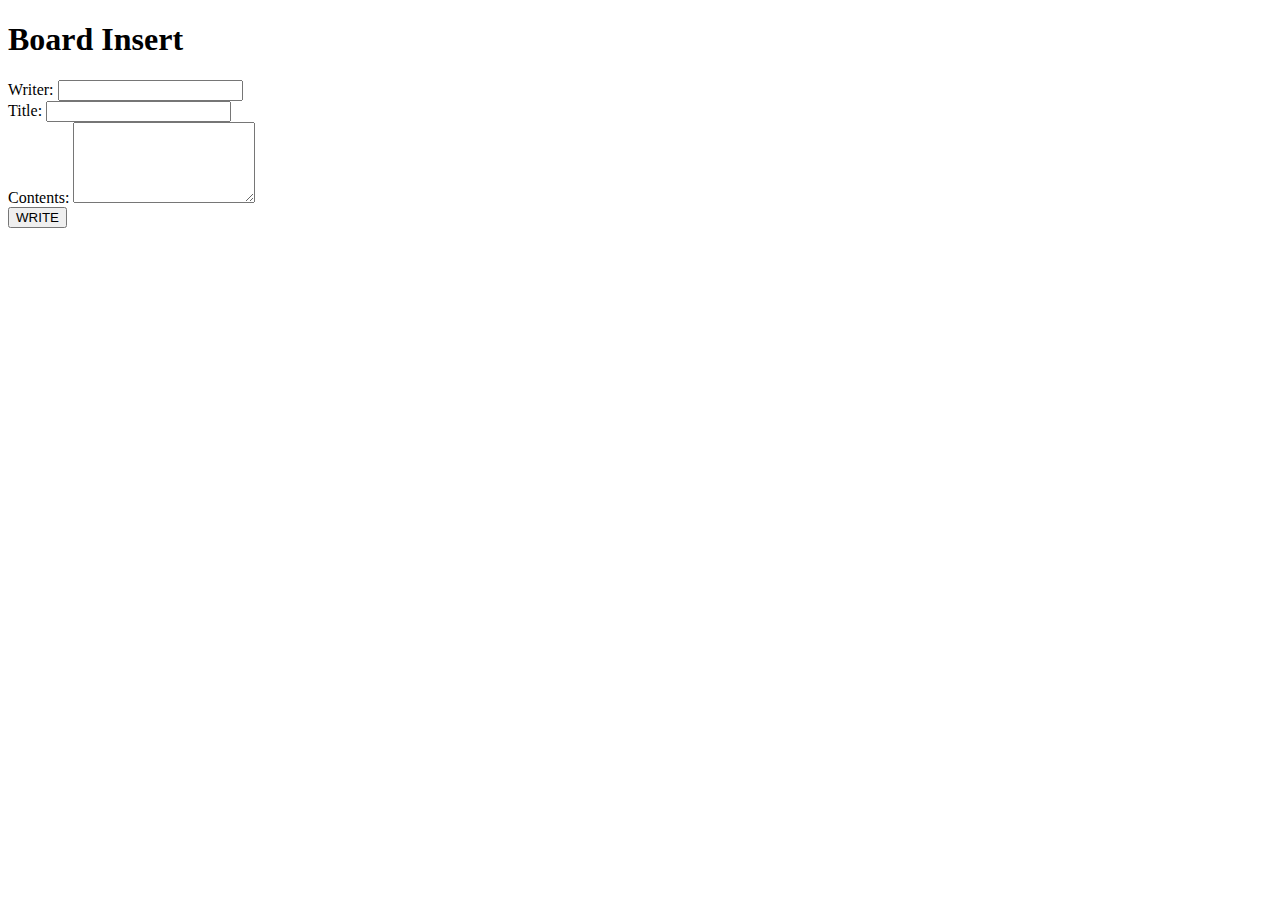
<file: src/main/resources/templates/board/insert.html>
<!DOCTYPE html>
<html xmlns:th="http://www.thymeleaf.org">
<head th:include="/fragments/default :: head('Board Write')">
<meta charset="UTF-8">
<title>Home</title>
</head>
<body>
<div th:replace="/fragments/default :: header"></div>

<div th:replace="/fragments/default :: jumbo"></div>
<div class="container">
	<h1>Board Insert</h1>
	<form id="frm" action="#" th:action="@{./insert}" method="post">
				<div class="form-group">
					<label for="writer">Writer:</label> 
					<input type="text" class="form-control myCheck" id="writer" name="writer" >
				</div>
				<div class="form-group">
					<label for="title">Title:</label> <input type="text"
						class="form-control myCheck" id="title" name="title" >
				</div>
	
				<div class="form-group">
					<label for="contents">Contents:</label>
					<textarea class="form-control myCheck" rows="5" id="contents" 
						name="contents"></textarea>
				</div>
	
				<div>
					<button type="submit" class="btn btn-outline-primary">WRITE</button>
				</div>
			</form>
	
</div>

<footer th:replace="/fragments/default :: footer"></footer>

</body>
</html>
</file>
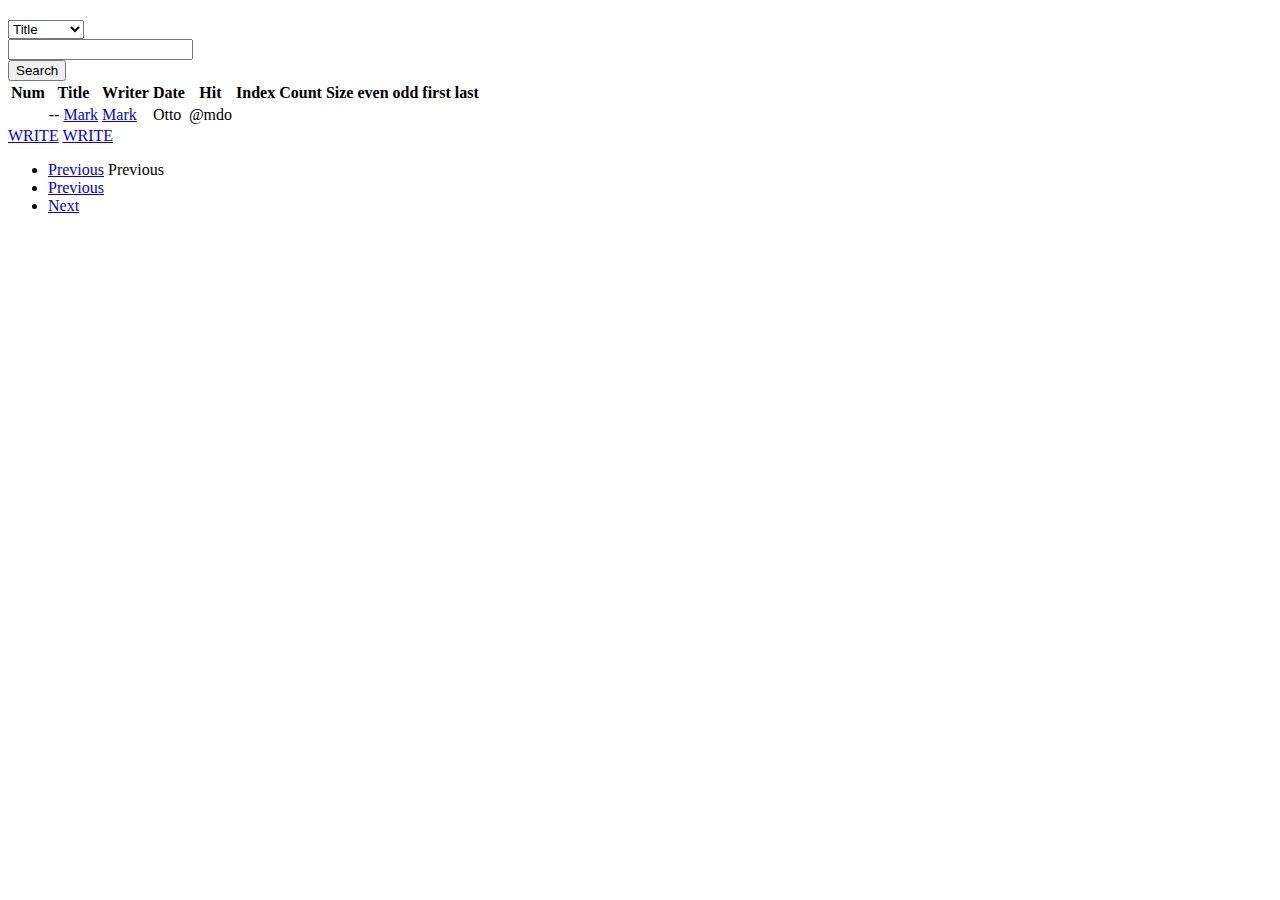
<file: src/main/resources/templates/board/list.html>
<!DOCTYPE html>
<html xmlns:th="http://www.thymeleaf.org">
<head th:replace="/fragments/default :: head(|${board}List|)">
<meta charset="UTF-8">
<title>Member Join</title>
</head>
<body>
	<!-- header -->
	<div th:replace="/fragments/default :: header"></div>
	<!-- Jumbo -->
	<div th:replace="/fragments/default :: jumbo"></div>
	
	<div class="container">
		<h2 th:text="${board}"></h2>
		
		<!-- 검색 form -->
		<div class=" d-flex justify-content-start">
			<div class="input-group align-items-center">
				<form id="frm" th:action="@{list}" class="form-inline">
					<input type="hidden" name="curPage" value="1" id="curPage">
					<div class="input-group-prepend">
						<select class="form-control" name="kind" id="kind"
							th:value="${pager.kind}">
							<option class="sel"
								th:selected="${pager.kind}== 'Title'?true:false">Title</option>
							<option class="sel"
								th:selected="${pager.kind}=='Contents'?true:false">Contents</option>
							<option class="sel"
								th:selected="${pager.kind}=='Writer'?true:false">Writer</option>
						</select>
					</div>
					<input type="text" class="form-control" name="search" id="search"
						th:value="${pager.search}" placeholder="">
					<div class="input-group-append">
						<button class="btn btn-success" type="submit">Search</button>
					</div>
				</form>
			</div>
		</div>
		<!-- 검색 form -->
		
		
		<table class="table">
		  <thead class="thead-dark">
		    <tr>
		      <th scope="col">Num</th>
		      <th scope="col">Title</th>
		      <th scope="col">Writer</th>
		      <th scope="col">Date</th>
		      <th scope="col">Hit</th>
		      <th scope="col">Index</th>
		      <th scope="col">Count</th>
		      <th scope="col">Size</th>
		      <th scope="col">even</th>
		      <th scope="col">odd</th>
		      <th scope="col">first</th>
		      <th scope="col">last</th>
		      <!-- <th scope="col">Current</th> -->
		    </tr>
		  </thead>
		  <tbody>
		    <tr th:each="vo, state : ${list}">
		      <th scope="row" th:text="${vo.num}"></th>
		      				          <!--@{ |${board}select| } -->
		      				          <!-- paramter 전송 @{URL주소(파라미터명=값, 파라미터명2=값2,...)}  -->
		      <td th:if="${board != 'notice'}">  
		      	<!-- th:if="${vo.depth != 0}" -->
		      	<span th:if="${vo.depth != 0}" th:each="i : ${#numbers.sequence(1, vo.depth)}" >--</span>
		      	<a href="#" th:href="@{select(num=${vo.num})}" th:text="${vo.title}">Mark</a>
		      </td>
		      <td th:unless="${board != 'notice'}">
		      	<a href="#" th:href="@{select(num=${vo.num})}" th:text="${vo.title}">Mark</a>
		      </td>
		      <td th:text="${vo.writer}">Otto</td>
		      <td th:text="${vo.regDate}">@mdo</td>
		      <td th:text="${vo.hit}"></td>
		      <td th:text="${state.index}"></td> <!-- 인덱스 번호 0 부터 시작 -->
		      <td th:text="${state.count}"></td> <!-- 횟수 번호 1 부터 시작 -->
		      <td th:text="${state.size}"></td> <!-- 총 갯수  -->
		      <td th:text="${state.even}"></td> <!-- 현재 반복의 짝수 여부   -->
		      <td th:text="${state.odd}"></td> <!-- 현재 반복의 홀수 여부   -->
		      <!-- <td th:text="${state.current}"></td> 현재 요소  -->
		      <td th:text="${state.first}"></td> <!-- 현재 반복이 첫번째 여부   -->
		      <td th:text="${state.last}"></td> <!-- 현재 반복이 마지막 여부   -->
		    </tr>
		   </tbody>
		 </table> 
		 <div th:if="${session.member != null}">
		 	<a href="#" th:if="${board =='notice' and session.member.username=='admin'}"  class="btn btn-primary" th:href="@{./insert}">WRITE</a>
		 	<a href="#" th:if="${board !='notice'}"  class="btn btn-primary" th:href="@{./insert}">WRITE</a>
		 </div>
	</div>
	
	<div class="container d-flex justify-content-center">
		  <ul class="pagination">
		  
		  	<li th:classappend="${pager.pre? 'disable':'active'}"  class="page-item">
		  		<a th:if="${pager.pre}" class="page-link pager" href="#" th:title="${pager.startNum-1}">Previous</a>
		  		<!-- if else ==> if unless 
		  			 unless 사용시에도 조건식은 사용
		  			 if문에 사용한 조건식과동일한 조건식 사용
		  		-->
		  		<span th:unless="${pager.pre}" class="page-link">Previous</span>
		  	</li>
		    <li class="page-item" th:each="i : ${#numbers.sequence(pager.startNum, pager.lastNum)}"><a class="page-link pager" href="#" th:text="${i}" th:title="${i}">Previous</a></li>
		    <li th:if="${pager.next}" class="page-item"><a class="page-link" href="#" th:title="${pager.lastNum+1}" >Next</a></li>
		  </ul>
	</div>
	
	<!-- footer -->
	<div th:replace="/fragments/default :: footer"></div>

<script type="text/javascript" th:src="@{/js/boardSearch.js}"></script>

</body>
</html>
</file>
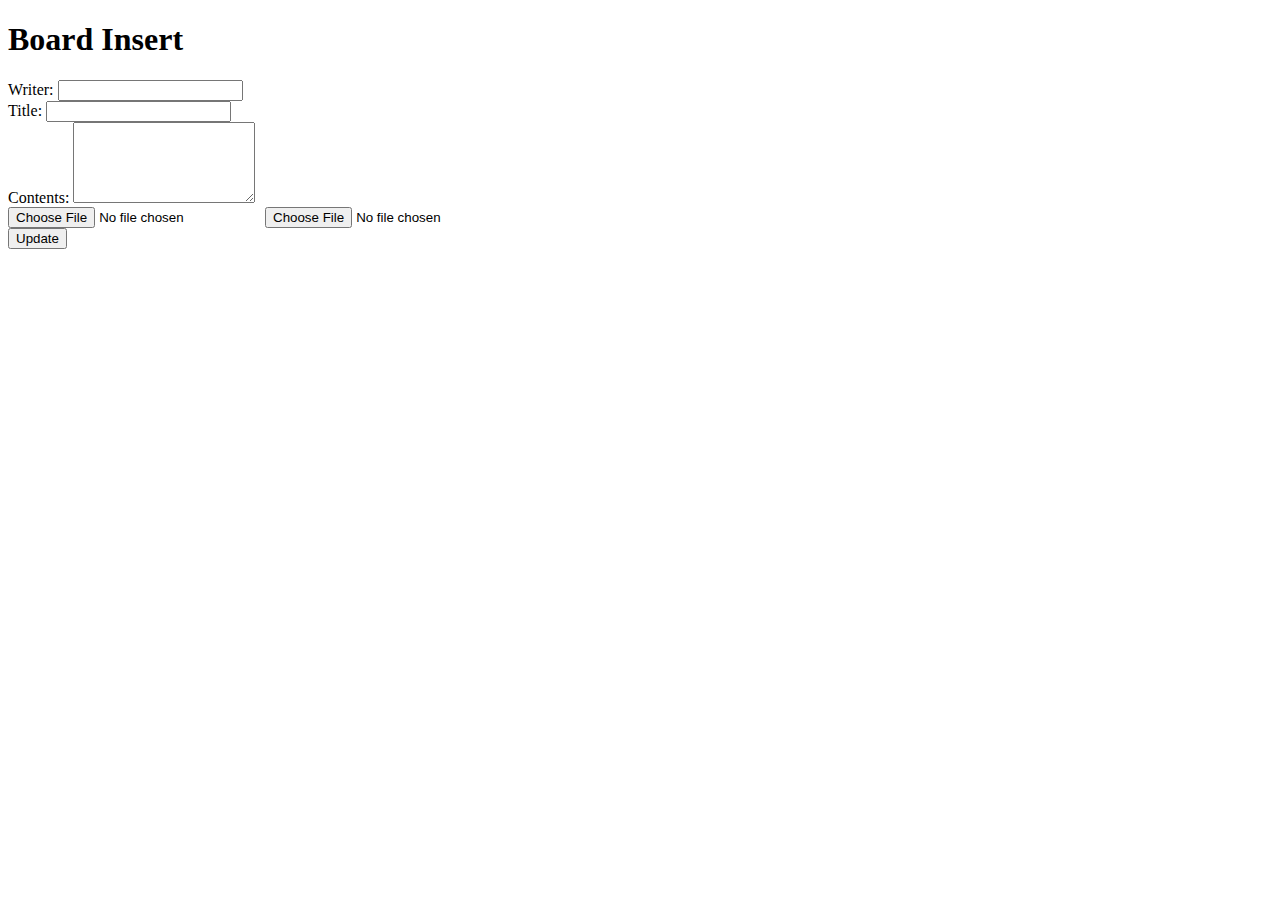
<file: src/main/resources/templates/fragments/boardForm.html>
<!DOCTYPE html>
<html xmlns:th="http://www.thymeleaf.org">
<head th:include="/fragments/default :: head('Board Update')">
<meta charset="UTF-8">
<title>Home</title>
</head>
<body>
<div th:replace="/fragments/default :: header"></div>

<div th:replace="/fragments/default :: jumbo"></div>
<div class="container">
	<div th:fragment="form (act)">
	<h1>Board Insert</h1>
	<form id="frm" action="#" th:action="@{${act}}" method="post" enctype="multipart/form-data">
				<input type="hidden" name="num" th:value="${vo.num}">
				
				<div class="form-group">
					<label for="writer">Writer:</label> 
					<input type="text" th:value="${vo.writer}" class="form-control myCheck" id="writer" name="writer" >
				</div>
				<div class="form-group">
					<label for="title">Title:</label> <input type="text"
						class="form-control myCheck" th:value="${vo.title}" id="title" name="title" >
				</div>
	
				<div class="form-group">
					<label for="contents">Contents:</label>
					<textarea class="form-control myCheck" th:text="${vo.contents}" rows="5" id="contents" 
						name="contents"></textarea>
				</div>
				
				<div>
					<input type="file" name="files">
					<input type="file" name="files">
				</div>
				
				
				<div>
					<button type="submit" class="btn btn-outline-primary" th:text="${act}">Update</button>
				</div>
			</form>
		</div>	
	
</div>

<footer th:replace="/fragments/default :: footer"></footer>

</body>
</html>
</file>
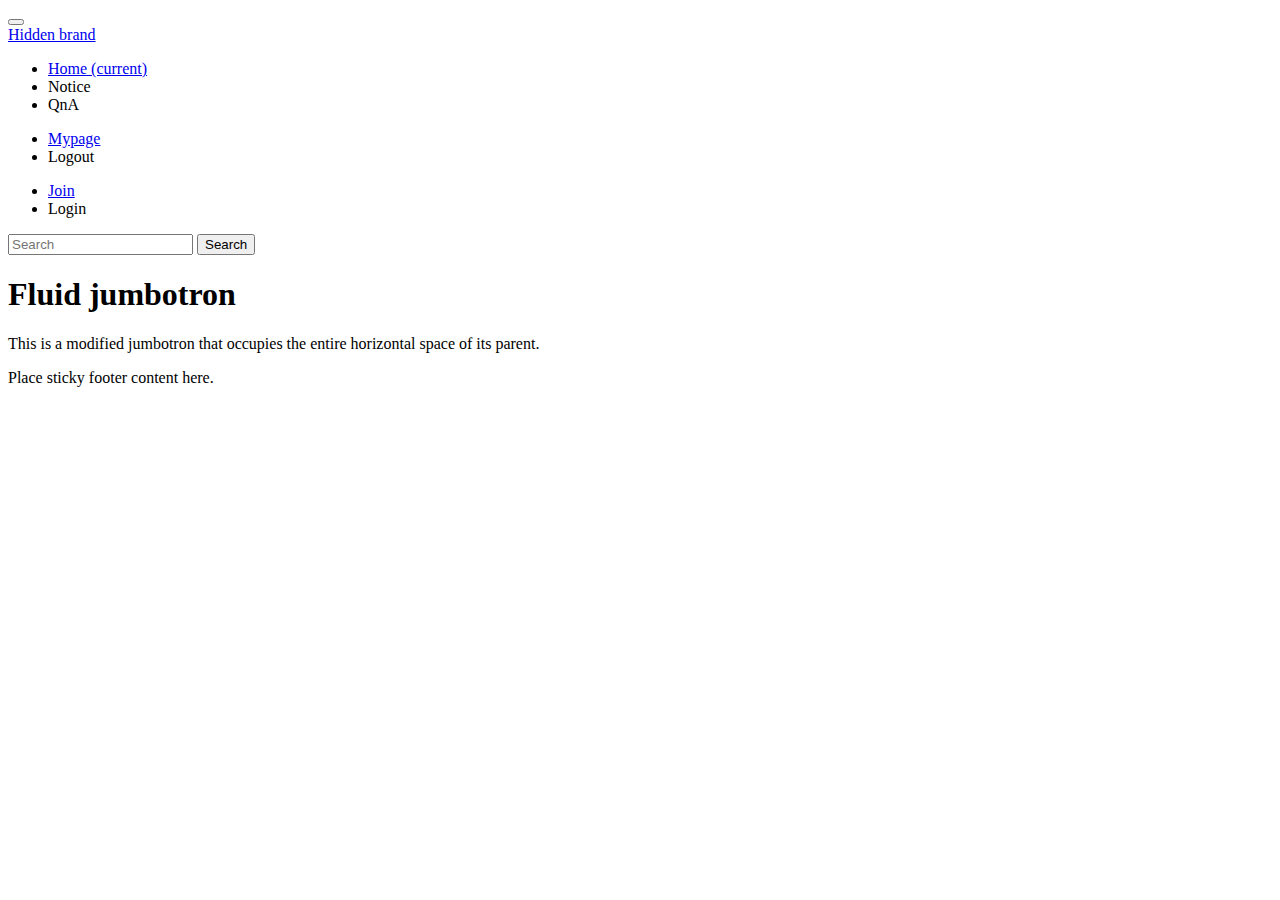
<file: src/main/resources/templates/fragments/default.html>
<!doctype html>
<html xmlns:th="http://www.thymeleaf.org">
  <head th:fragment="head (title)">
    <!-- Required meta tags -->
    <meta charset="utf-8">
    <meta name="viewport" content="width=device-width, initial-scale=1, shrink-to-fit=no">

    <!-- Bootstrap CSS -->
    <link rel="stylesheet" href="https://cdn.jsdelivr.net/npm/bootstrap@4.6.0/dist/css/bootstrap.min.css" integrity="sha384-B0vP5xmATw1+K9KRQjQERJvTumQW0nPEzvF6L/Z6nronJ3oUOFUFpCjEUQouq2+l" crossorigin="anonymous">

    <title th:text="${title}">Hello, world!</title>
  </head>
  <body>
   <nav th:fragment="header" class="navbar navbar-expand-lg navbar-dark bg-dark">
	  <button class="navbar-toggler" type="button" data-toggle="collapse" data-target="#navbarTogglerDemo01" aria-controls="navbarTogglerDemo01" aria-expanded="false" aria-label="Toggle navigation">
	    <span class="navbar-toggler-icon"></span>
	  </button>
	  <div class="collapse navbar-collapse" id="navbarTogglerDemo01">
	    <a class="navbar-brand" href="#">Hidden brand</a>
	    <ul class="navbar-nav mr-auto mt-2 mt-lg-0">
	      <li class="nav-item active">
	        <a class="nav-link" th:href="@{/}" href="#">Home <span class="sr-only">(current)</span></a>
	      </li>
	      <li class="nav-item">
	        <a class="nav-link" th:href="@{/notice/list}">Notice</a>
	      </li>
	      <li class="nav-item">
	        <a class="nav-link" th:href="@{/qna/list}">QnA</a>
	      </li>
	     </ul>
	   
	   	 <ul th:if="${session.member != null}" class="navbar-nav mr-auto mt-2 mt-lg-0">
	      <li class="nav-item">
	        <a class="nav-link" th:href="@{/member/page}" href="#">Mypage</a>
	      </li>	 
	      <li class="nav-item">
	        <a class="nav-link" th:href="@{/member/logout}">Logout</a>
	      </li>	                 
	    </ul>
	     
	    <ul th:unless="${session.member != null}" class="navbar-nav mr-auto mt-2 mt-lg-0">	
	      <li class="nav-item">
	        <a class="nav-link" th:href="@{/member/join}" href="#">Join</a>
	      </li>	 
	      <li class="nav-item">
	        <a class="nav-link" th:href="@{/member/login}">Login</a>
	      </li>	
	     </ul>

	    <form class="form-inline my-2 my-lg-0">
	      <input class="form-control mr-sm-2" type="search" placeholder="Search" aria-label="Search">
	      <button class="btn btn-outline-success my-2 my-sm-0" type="submit">Search</button>
	    </form>
	  </div>
	</nav>
	 
	<div th:fragment="jumbo" class="jumbotron jumbotron-fluid mt-3">
	  <div class="container">
	    <h1 class="display-4">Fluid jumbotron</h1>
	    <p class="lead">This is a modified jumbotron that occupies the entire horizontal space of its parent.</p>
	  </div>
	</div>
	<!-- 
	<div class="insert" th:insert="/fragments/frag :: copy">
		
	</div>
	<div class="replace" th:replace="/fragments/frag :: copy"></div>  
  	<div class="include" th:include="/fragments/frag :: copy"></div>  -->
   
   
	<footer th:fragment="footer" class="footer mt-auto py-3 bg-dark">
	  <div class="container">
	    <span class="text-muted">Place sticky footer content here.</span>
	  </div>
	  <script src="https://code.jquery.com/jquery-3.5.1.slim.min.js" integrity="sha384-DfXdz2htPH0lsSSs5nCTpuj/zy4C+OGpamoFVy38MVBnE+IbbVYUew+OrCXaRkfj" crossorigin="anonymous"></script>
	  <script src="https://cdn.jsdelivr.net/npm/bootstrap@4.6.0/dist/js/bootstrap.bundle.min.js" integrity="sha384-Piv4xVNRyMGpqkS2by6br4gNJ7DXjqk09RmUpJ8jgGtD7zP9yug3goQfGII0yAns" crossorigin="anonymous"></script>
	</footer>


  </body>
</html>
</file>
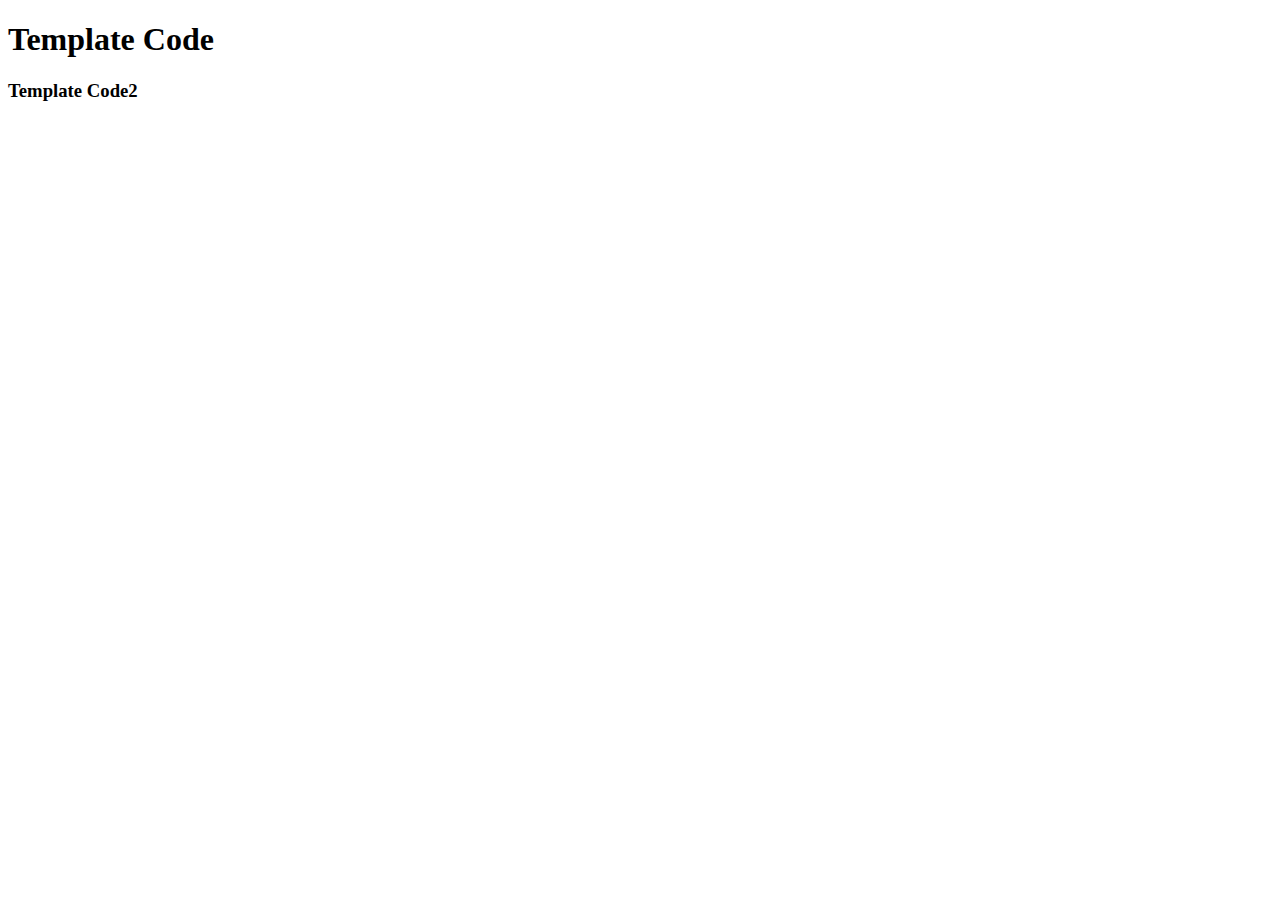
<file: src/main/resources/templates/fragments/frag.html>
<!DOCTYPE html>
<html xmlns:th="http://www.thymeleaf.org">
<head>
<meta charset="UTF-8">
<title>Insert title here</title>
</head>
<body>
	<section th:fragment="copy">
		<h1>Template Code</h1>
	</section>
	
	<div th:fragment="copy2">
		<h3>Template Code2</h3>
	</div>
</body>
</html>
</file>
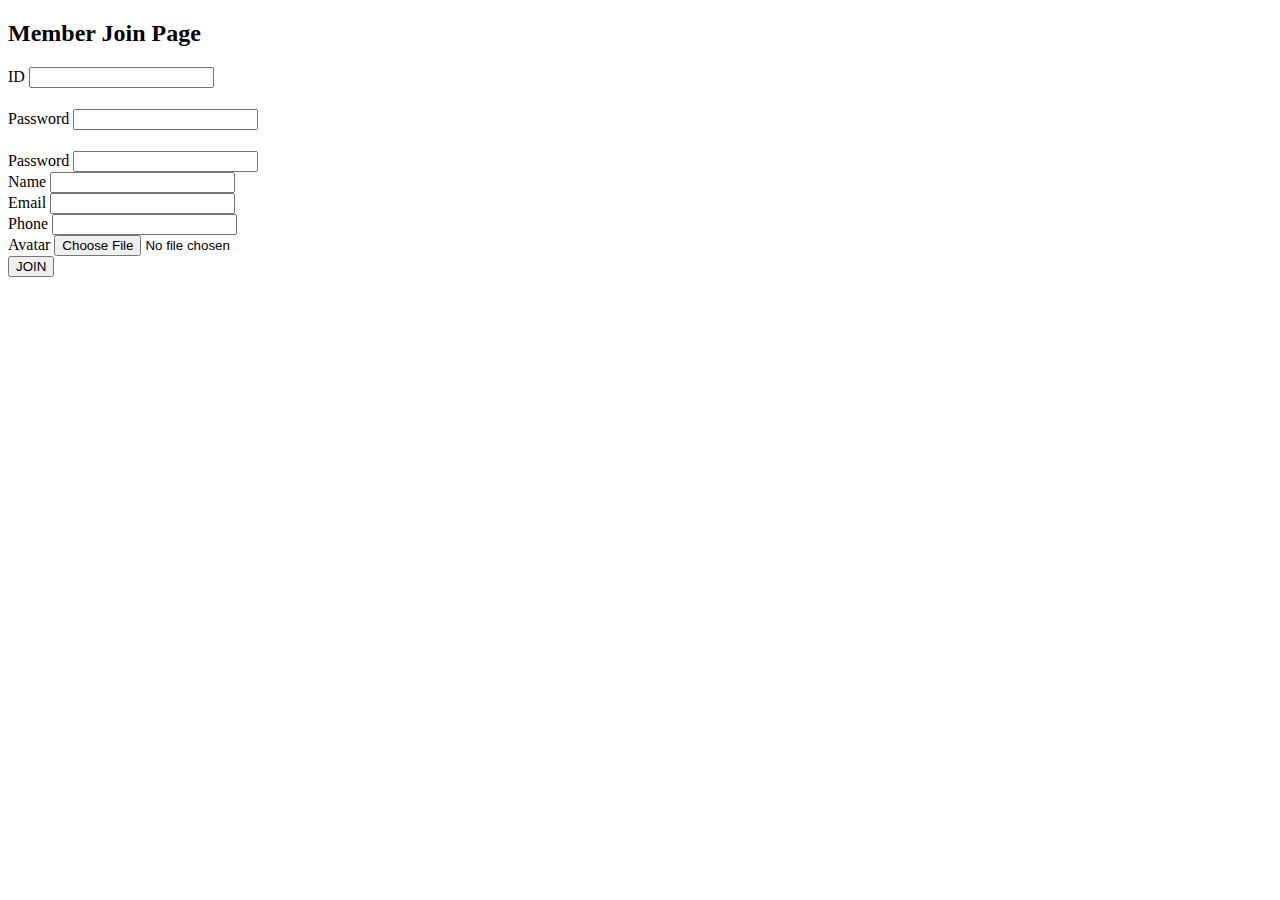
<file: src/main/resources/templates/member/memberJoin.html>
<!DOCTYPE html>
<html xmlns:th="http://www.thymeleaf.org">
<head th:replace="/fragments/default :: head('MemberJoin')">
<meta charset="UTF-8">
<title>Member Join</title>
</head>
<body>
	<!-- header -->
	<div th:replace="/fragments/default :: header"></div>
	<!-- Jumbo -->
	<div th:replace="/fragments/default :: jumbo"></div>
	<!-- /member/memberJoin -->
	<!-- com....member.MemberController.setJoin() -->
	<div class="container mt-2">
		<h2 class="mt-4">Member Join Page</h2>

		<form id="frm" action="./join" th:action="@{./join}" method="post" enctype="multipart/form-data">
			<div class="form-group">
				<label for="id">ID</label> 
				<input type="text" class="form-control"	id="id" name="username">
				<h4 id="idResult"></h4>
				<!-- ID 는 6글자 이상 -->
			</div>
			<div class="form-group">
				<label for="pw">Password</label> 
				<input type="password"	class="form-control" id="pw" name="password1">
				<h4 id="pwResult"></h4>
				<!-- PW는 8글자 이상 -->
			</div>
			<div class="form-group">
				<label for="pw">Password</label> <input type="password"
					class="form-control" id="pw2" name="password">
				<!-- PW 두개는 일치 -->	
			</div>			
			<div class="form-group">
				<label for="name">Name</label> 
				<input type="text" class="form-control etc"	id="name" name="name">
				<!-- 비어 있으면 X -->
			</div>	
			
			<div class="form-group">
				<label for="email">Email</label> 
				<input type="text" class="form-control etc"	id="email" name="email">
				<!-- 비어 있으면 X -->
			</div>
			<div class="form-group">
				<label for="phone">Phone</label> 
				<input type="text" class="form-control etc"	id="phone" name="phone">
				<!-- 비어 있으면 X -->
			</div>		
			
			<div class="form-group">
				<label for="avatar">Avatar</label> 
				<input type="file" class="form-control etc"	id="avatar" name="avatar">
				<!-- 비어 있으면 X -->
			</div>	
			
			<input type="submit" id="btn" value="JOIN" class="btn btn-primary">
			
		</form>
	</div>
	<!-- footer -->
	<div th:replace="/fragments/default :: footer"></div>

</body>
</html>
</file>
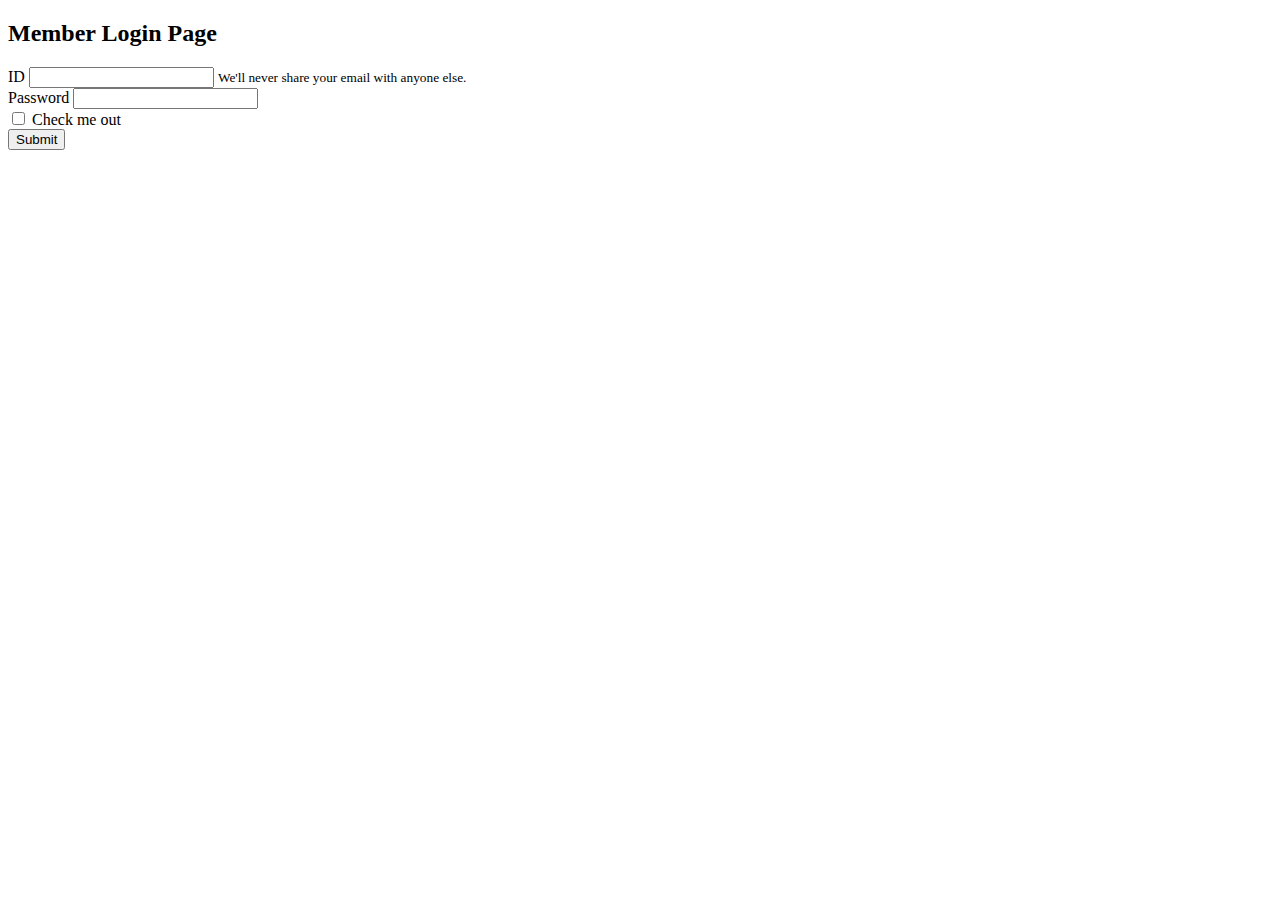
<file: src/main/resources/templates/member/memberLogin.html>
<!DOCTYPE html>
<html xmlns:th="http://www.thymeleaf.org">
<head th:replace="/fragments/default :: head('MemberLogin')">
<meta charset="UTF-8">
<title>Member Join</title>
</head>
<body>
	<!-- header -->
	<div th:replace="/fragments/default :: header"></div>
	<!-- Jumbo -->
	<div th:replace="/fragments/default :: jumbo"></div>
	<!-- /member/memberJoin -->
	<!-- com....member.MemberController.setJoin() -->
	<div class="container mt-2" >
		<h2 class="mt-4">Member Login Page</h2>
	
		<form action="./login" method="post">
			<div class="form-group">
				<label for="id">ID</label> 
				<input type="text" class="form-control" id="id" name="username"
					aria-describedby="idlHelp"> 
					<small id="idlHelp"	class="form-text text-muted">
						We'll never share your email with anyone else.
					</small>
			</div>
			<div class="form-group">
				<label for="pw">Password</label> 
				<input type="password" class="form-control" id="pw" name="password">
			</div>
			<div class="form-group form-check">
				<input type="checkbox" class="form-check-input" id="exampleCheck1">
				<label class="form-check-label" for="exampleCheck1">Check me
					out</label>
			</div>
			<button type="submit" class="btn btn-primary">Submit</button>
		</form>
	</div>
	<!-- footer -->
	<div th:replace="/fragments/default :: footer"></div>

</body>
</html>
</file>
